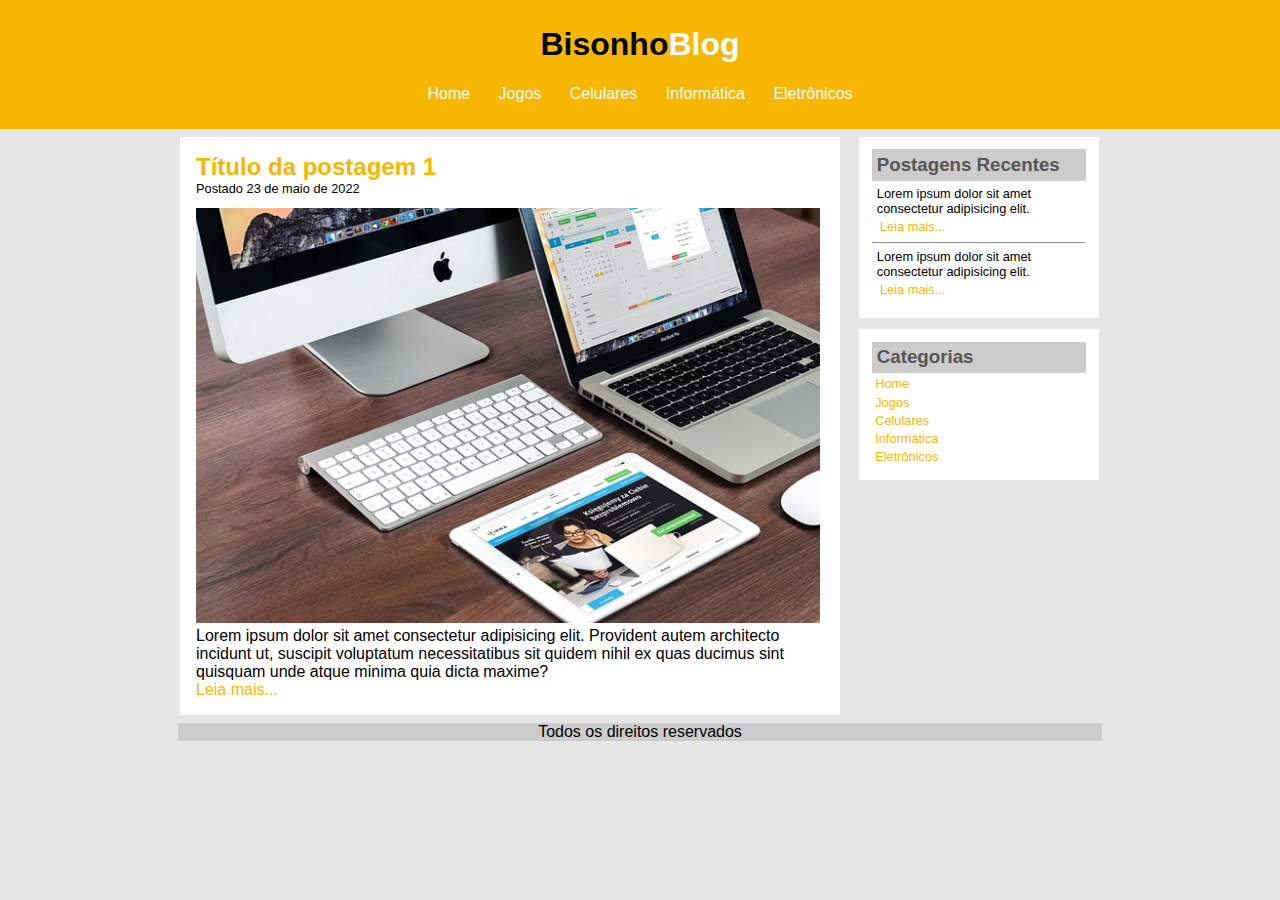
<file: index.html>
<!DOCTYPE html>
<html lang="pt-br">
<head>
    <meta charset="UTF-8">
    <meta http-equiv="X-UA-Compatible" content="IE=edge">
    <meta name="viewport" content="width=device-width, initial-scale=1.0">
    <title>BisonhoBlog</title>
    <link rel="stylesheet" href="./CSS/style.css">
</head>
<body>
    <!-- CABEÇALHO DO SITE -->
    <header id="area-cabecalho">
        <div id="area-logo">
            <h1 class="logo">Bisonho<span class="logo-branco">Blog<span>
            </h1>
        </div>
    
    <!-- NAVEGAÇÃO DO CABEÇALHO -->
   <nav id="area-menu">
       <a href="#">Home</a>
       <a href="#">Jogos</a>
       <a href="#">Celulares</a>
       <a href="#">Informática</a>
       <a href="#">Eletrônicos</a>
   </nav> 
</header>
<!-- CAIXA DO MENU PRINCIPAL -->
<main id="area-principal">
    <section id="area-postagens">
        <article class="postagem">
            <h2 class="postagem-titulo">Título da postagem 1</h2>
            <span class="postagem-data">Postado 23 de maio de 2022</span>
            <img src="./img/imagem2.jpg" alt="" class="postagem-imagem">
            <p>Lorem ipsum dolor sit amet consectetur adipisicing elit. Provident autem architecto incidunt ut, suscipit voluptatum necessitatibus sit quidem nihil ex quas ducimus sint quisquam unde atque minima quia dicta maxime?
         </p>
     <a href="#">Leia mais...</a>
 </article>
    </section>
    <!-- ASIDE - Parte Lateral -->
    <aside id="area-lateral">
        <!-- INÍCIO DO 1° ARTICLE -->
        <article class="conteudo-lateral">
            <!-- SUBTITULO CAIXA LATERAL -->
            <h3 class="conteudo-lateral-titulo">Postagens Recentes</h3>
            <!-- PRIMEIRA CAIXA DO CONTEÚDO LATERAL -->
            <div class="texto-postagem-lateral">
                <P>Lorem ipsum dolor sit amet consectetur adipisicing elit. </P>
                <a href="#">Leia mais...</a>
            </div>
            <!-- LINHA HORIZONTAL -->
            <hr>
            <!-- SEGUNDA CAIXA DO CONTEÚDO LATERAL -->
            <div class="texto-postagem-lateral">
                <P>Lorem ipsum dolor sit amet consectetur adipisicing elit. </P>
                <a href="#">Leia mais...</a>
            </div>
        </article>
        <!-- FIM DO 1° ARTICLE -->
        <!-- INICIO DO 2° ARTICLE -->
        <Article class="conteudo-lateral">
            <h3 class="conteudo-lateral-titulo">Categorias</h3>
            <nav class="navegacao-lateral">
                <a href="index.html">Home</a>
                <a href="Jogos.html">Jogos</a>
                <a href="Celulares.html">Celulares</a>
                <a href="informatica.html">Informática</a>
                <a href="eletronicos.html">Eletrônicos</a>
            </nav>
        </Article>
        <!-- FIM DO 2° ARTICLE -->
    </aside>
    <!-- FIM DO ISIDE - PARTE LATERAL -->
</main>
    <!-- FIM DO MAIN -->
    <!-- INÍCIO DO FOOTER -->
    <Footer>
       <p>Todos os direitos reservados</p>
    </Footer>
     <!-- FIM DO FOOTER -->
</body>
</html>
</file>
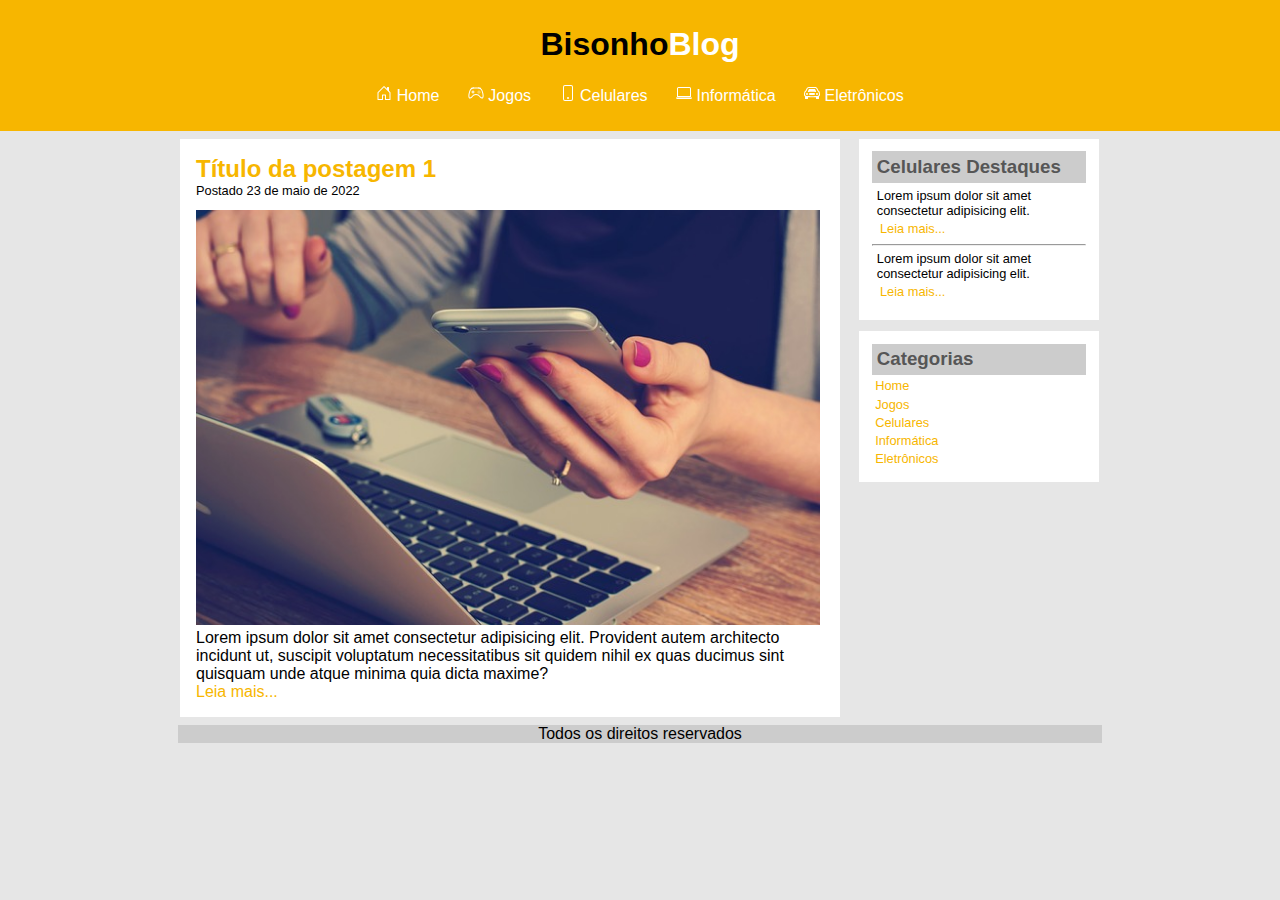
<file: pages/Celulares.html>
<!DOCTYPE html>
<html lang="pt-br">
<head>
    <meta charset="UTF-8">
    <meta http-equiv="X-UA-Compatible" content="IE=edge">
    <meta name="viewport" content="width=device-width, initial-scale=1.0">
    <title>BisonhoBlog</title>
    <link rel="stylesheet" href="../CSS/style.css">
</head>
<body>
    <!-- CABEÇALHO DO SITE -->
    <header id="area-cabecalho">
        <div id="area-logo">
            <h1 class="logo">Bisonho<span class="logo-branco">Blog<span>
            </h1>
        </div>
    
    <!-- NAVEGAÇÃO DO CABEÇALHO -->
   <nav id="area-menu">
       <a href="../index.html">
        <svg xmlns="http://www.w3.org/2000/svg" width="16" height="16" fill="currentColor" class="bi bi-house-door" viewBox="0 0 16 16">
            <path d="M8.354 1.146a.5.5 0 0 0-.708 0l-6 6A.5.5 0 0 0 1.5 7.5v7a.5.5 0 0 0 .5.5h4.5a.5.5 0 0 0 .5-.5v-4h2v4a.5.5 0 0 0 .5.5H14a.5.5 0 0 0 .5-.5v-7a.5.5 0 0 0-.146-.354L13 5.793V2.5a.5.5 0 0 0-.5-.5h-1a.5.5 0 0 0-.5.5v1.293L8.354 1.146ZM2.5 14V7.707l5.5-5.5 5.5 5.5V14H10v-4a.5.5 0 0 0-.5-.5h-3a.5.5 0 0 0-.5.5v4H2.5Z"/>
          </svg>
        Home</a>
       <a href="./Jogos.html">
        <svg xmlns="http://www.w3.org/2000/svg" width="16" height="16" fill="currentColor" class="bi bi-controller" viewBox="0 0 16 16">
            <path d="M11.5 6.027a.5.5 0 1 1-1 0 .5.5 0 0 1 1 0zm-1.5 1.5a.5.5 0 1 0 0-1 .5.5 0 0 0 0 1zm2.5-.5a.5.5 0 1 1-1 0 .5.5 0 0 1 1 0zm-1.5 1.5a.5.5 0 1 0 0-1 .5.5 0 0 0 0 1zm-6.5-3h1v1h1v1h-1v1h-1v-1h-1v-1h1v-1z"/>
            <path d="M3.051 3.26a.5.5 0 0 1 .354-.613l1.932-.518a.5.5 0 0 1 .62.39c.655-.079 1.35-.117 2.043-.117.72 0 1.443.041 2.12.126a.5.5 0 0 1 .622-.399l1.932.518a.5.5 0 0 1 .306.729c.14.09.266.19.373.297.408.408.78 1.05 1.095 1.772.32.733.599 1.591.805 2.466.206.875.34 1.78.364 2.606.024.816-.059 1.602-.328 2.21a1.42 1.42 0 0 1-1.445.83c-.636-.067-1.115-.394-1.513-.773-.245-.232-.496-.526-.739-.808-.126-.148-.25-.292-.368-.423-.728-.804-1.597-1.527-3.224-1.527-1.627 0-2.496.723-3.224 1.527-.119.131-.242.275-.368.423-.243.282-.494.575-.739.808-.398.38-.877.706-1.513.773a1.42 1.42 0 0 1-1.445-.83c-.27-.608-.352-1.395-.329-2.21.024-.826.16-1.73.365-2.606.206-.875.486-1.733.805-2.466.315-.722.687-1.364 1.094-1.772a2.34 2.34 0 0 1 .433-.335.504.504 0 0 1-.028-.079zm2.036.412c-.877.185-1.469.443-1.733.708-.276.276-.587.783-.885 1.465a13.748 13.748 0 0 0-.748 2.295 12.351 12.351 0 0 0-.339 2.406c-.022.755.062 1.368.243 1.776a.42.42 0 0 0 .426.24c.327-.034.61-.199.929-.502.212-.202.4-.423.615-.674.133-.156.276-.323.44-.504C4.861 9.969 5.978 9.027 8 9.027s3.139.942 3.965 1.855c.164.181.307.348.44.504.214.251.403.472.615.674.318.303.601.468.929.503a.42.42 0 0 0 .426-.241c.18-.408.265-1.02.243-1.776a12.354 12.354 0 0 0-.339-2.406 13.753 13.753 0 0 0-.748-2.295c-.298-.682-.61-1.19-.885-1.465-.264-.265-.856-.523-1.733-.708-.85-.179-1.877-.27-2.913-.27-1.036 0-2.063.091-2.913.27z"/>
          </svg>
        Jogos</a>
       <a href="./Celulares.html">
        <svg xmlns="http://www.w3.org/2000/svg" width="16" height="16" fill="currentColor" class="bi bi-phone" viewBox="0 0 16 16">
            <path d="M11 1a1 1 0 0 1 1 1v12a1 1 0 0 1-1 1H5a1 1 0 0 1-1-1V2a1 1 0 0 1 1-1h6zM5 0a2 2 0 0 0-2 2v12a2 2 0 0 0 2 2h6a2 2 0 0 0 2-2V2a2 2 0 0 0-2-2H5z"/>
            <path d="M8 14a1 1 0 1 0 0-2 1 1 0 0 0 0 2z"/>
          </svg>
        Celulares</a>
       <a href="./Informatica.html">
        <svg xmlns="http://www.w3.org/2000/svg" width="16" height="16" fill="currentColor" class="bi bi-laptop" viewBox="0 0 16 16">
            <path d="M13.5 3a.5.5 0 0 1 .5.5V11H2V3.5a.5.5 0 0 1 .5-.5h11zm-11-1A1.5 1.5 0 0 0 1 3.5V12h14V3.5A1.5 1.5 0 0 0 13.5 2h-11zM0 12.5h16a1.5 1.5 0 0 1-1.5 1.5h-13A1.5 1.5 0 0 1 0 12.5z"/>
          </svg>
        Informática</a>
       <a href="./Eletronicos.html">
        <svg xmlns="http://www.w3.org/2000/svg" width="16" height="16" fill="currentColor" class="bi bi-car-front" viewBox="0 0 16 16">
            <path d="M4 9a1 1 0 1 1-2 0 1 1 0 0 1 2 0Zm10 0a1 1 0 1 1-2 0 1 1 0 0 1 2 0ZM6 8a1 1 0 0 0 0 2h4a1 1 0 1 0 0-2H6ZM4.862 4.276 3.906 6.19a.51.51 0 0 0 .497.731c.91-.073 2.35-.17 3.597-.17 1.247 0 2.688.097 3.597.17a.51.51 0 0 0 .497-.731l-.956-1.913A.5.5 0 0 0 10.691 4H5.309a.5.5 0 0 0-.447.276Z"/>
            <path d="M2.52 3.515A2.5 2.5 0 0 1 4.82 2h6.362c1 0 1.904.596 2.298 1.515l.792 1.848c.075.175.21.319.38.404.5.25.855.715.965 1.262l.335 1.679c.033.161.049.325.049.49v.413c0 .814-.39 1.543-1 1.997V13.5a.5.5 0 0 1-.5.5h-2a.5.5 0 0 1-.5-.5v-1.338c-1.292.048-2.745.088-4 .088s-2.708-.04-4-.088V13.5a.5.5 0 0 1-.5.5h-2a.5.5 0 0 1-.5-.5v-1.892c-.61-.454-1-1.183-1-1.997v-.413a2.5 2.5 0 0 1 .049-.49l.335-1.68c.11-.546.465-1.012.964-1.261a.807.807 0 0 0 .381-.404l.792-1.848ZM4.82 3a1.5 1.5 0 0 0-1.379.91l-.792 1.847a1.8 1.8 0 0 1-.853.904.807.807 0 0 0-.43.564L1.03 8.904a1.5 1.5 0 0 0-.03.294v.413c0 .796.62 1.448 1.408 1.484 1.555.07 3.786.155 5.592.155 1.806 0 4.037-.084 5.592-.155A1.479 1.479 0 0 0 15 9.611v-.413c0-.099-.01-.197-.03-.294l-.335-1.68a.807.807 0 0 0-.43-.563 1.807 1.807 0 0 1-.853-.904l-.792-1.848A1.5 1.5 0 0 0 11.18 3H4.82Z"/>
          </svg>
        Eletrônicos</a>
   </nav> 
</header>
<!-- CAIXA DO MENU PRINCIPAL -->
<main id="area-principal">
    <section id="area-postagens">
        <article class="postagem">
            <h2 class="postagem-titulo">Título da postagem 1</h2>
            <span class="postagem-data">Postado 23 de maio de 2022</span>
            <img src="../img/imagem4.jpg" alt="" class="postagem-imagem">
            <p>Lorem ipsum dolor sit amet consectetur adipisicing elit. Provident autem architecto incidunt ut, suscipit voluptatum necessitatibus sit quidem nihil ex quas ducimus sint quisquam unde atque minima quia dicta maxime?
         </p>
     <a href="#">Leia mais...</a>
 </article>
    </section>
    <!-- ASIDE - Parte Lateral -->
    <aside id="area-lateral">
        <!-- INÍCIO DO 1° ARTICLE -->
        <article class="conteudo-lateral">
            <!-- SUBTITULO CAIXA LATERAL -->
            <h3 class="conteudo-lateral-titulo">Celulares Destaques</h3>
            <!-- PRIMEIRA CAIXA DO CONTEÚDO LATERAL -->
            <div class="texto-postagem-lateral">
                <P>Lorem ipsum dolor sit amet consectetur adipisicing elit. </P>
                <a href="#">Leia mais...</a>
            </div>
            <!-- LINHA HORIZONTAL -->
            <hr>
            <!-- SEGUNDA CAIXA DO CONTEÚDO LATERAL -->
            <div class="texto-postagem-lateral">
                <P>Lorem ipsum dolor sit amet consectetur adipisicing elit. </P>
                <a href="#">Leia mais...</a>
            </div>
        </article>
        <!-- FIM DO 1° ARTICLE -->
        <!-- INICIO DO 2° ARTICLE -->
        <Article class="conteudo-lateral">
            <h3 class="conteudo-lateral-titulo">Categorias</h3>
            <nav class="navegacao-lateral">
                <a href="../index.html">Home</a>
                <a href="Jogos.html">Jogos</a>
                <a href="Celulares.html">Celulares</a>
                <a href="Informatica.html">Informática</a>
                <a href="Eletronicos.html">Eletrônicos</a>
            </nav>
        </Article>
        <!-- FIM DO 2° ARTICLE -->
    </aside>
    <!-- FIM DO ISIDE - PARTE LATERAL -->
</main>
    <!-- FIM DO MAIN -->
    <!-- INÍCIO DO FOOTER -->
    <Footer>
       <p>Todos os direitos reservados</p>
    </Footer>
     <!-- FIM DO FOOTER -->
</body>
</html>
</file>
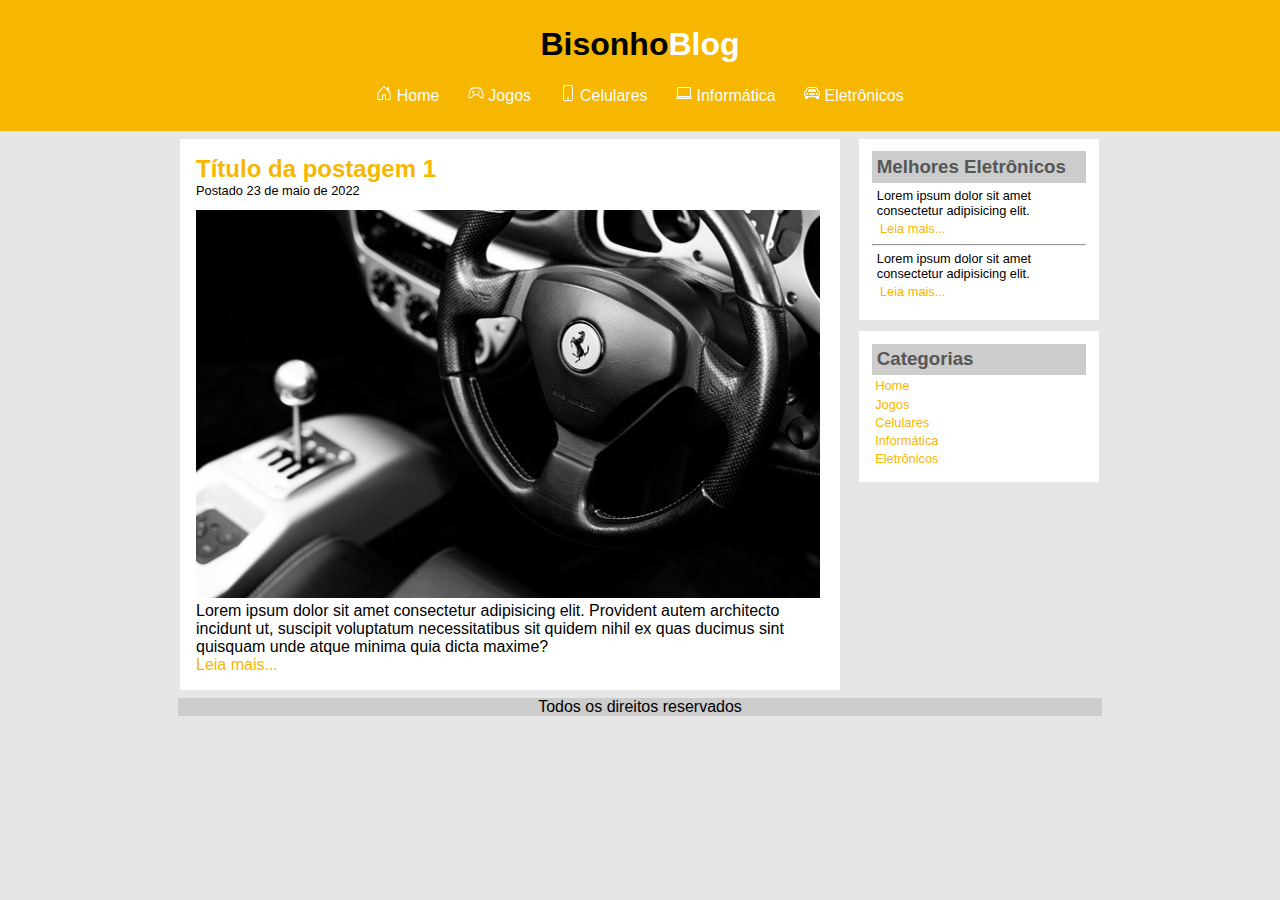
<file: pages/Eletronicos.html>
<!DOCTYPE html>
<html lang="pt-br">
<head>
    <meta charset="UTF-8">
    <meta http-equiv="X-UA-Compatible" content="IE=edge">
    <meta name="viewport" content="width=device-width, initial-scale=1.0">
    <title>BisonhoBlog</title>
    <link rel="stylesheet" href="../CSS/style.css">
</head>
<body>
    <!-- CABEÇALHO DO SITE -->
    <header id="area-cabecalho">
        <div id="area-logo">
            <h1 class="logo">Bisonho<span class="logo-branco">Blog<span>
            </h1>
        </div>
    
    <!-- NAVEGAÇÃO DO CABEÇALHO -->
   <nav id="area-menu">
       <a href="../index.html">
        <svg xmlns="http://www.w3.org/2000/svg" width="16" height="16" fill="currentColor" class="bi bi-house-door" viewBox="0 0 16 16">
            <path d="M8.354 1.146a.5.5 0 0 0-.708 0l-6 6A.5.5 0 0 0 1.5 7.5v7a.5.5 0 0 0 .5.5h4.5a.5.5 0 0 0 .5-.5v-4h2v4a.5.5 0 0 0 .5.5H14a.5.5 0 0 0 .5-.5v-7a.5.5 0 0 0-.146-.354L13 5.793V2.5a.5.5 0 0 0-.5-.5h-1a.5.5 0 0 0-.5.5v1.293L8.354 1.146ZM2.5 14V7.707l5.5-5.5 5.5 5.5V14H10v-4a.5.5 0 0 0-.5-.5h-3a.5.5 0 0 0-.5.5v4H2.5Z"/>
          </svg>
        Home</a>
       <a href="./Jogos.html">
        <svg xmlns="http://www.w3.org/2000/svg" width="16" height="16" fill="currentColor" class="bi bi-controller" viewBox="0 0 16 16">
            <path d="M11.5 6.027a.5.5 0 1 1-1 0 .5.5 0 0 1 1 0zm-1.5 1.5a.5.5 0 1 0 0-1 .5.5 0 0 0 0 1zm2.5-.5a.5.5 0 1 1-1 0 .5.5 0 0 1 1 0zm-1.5 1.5a.5.5 0 1 0 0-1 .5.5 0 0 0 0 1zm-6.5-3h1v1h1v1h-1v1h-1v-1h-1v-1h1v-1z"/>
            <path d="M3.051 3.26a.5.5 0 0 1 .354-.613l1.932-.518a.5.5 0 0 1 .62.39c.655-.079 1.35-.117 2.043-.117.72 0 1.443.041 2.12.126a.5.5 0 0 1 .622-.399l1.932.518a.5.5 0 0 1 .306.729c.14.09.266.19.373.297.408.408.78 1.05 1.095 1.772.32.733.599 1.591.805 2.466.206.875.34 1.78.364 2.606.024.816-.059 1.602-.328 2.21a1.42 1.42 0 0 1-1.445.83c-.636-.067-1.115-.394-1.513-.773-.245-.232-.496-.526-.739-.808-.126-.148-.25-.292-.368-.423-.728-.804-1.597-1.527-3.224-1.527-1.627 0-2.496.723-3.224 1.527-.119.131-.242.275-.368.423-.243.282-.494.575-.739.808-.398.38-.877.706-1.513.773a1.42 1.42 0 0 1-1.445-.83c-.27-.608-.352-1.395-.329-2.21.024-.826.16-1.73.365-2.606.206-.875.486-1.733.805-2.466.315-.722.687-1.364 1.094-1.772a2.34 2.34 0 0 1 .433-.335.504.504 0 0 1-.028-.079zm2.036.412c-.877.185-1.469.443-1.733.708-.276.276-.587.783-.885 1.465a13.748 13.748 0 0 0-.748 2.295 12.351 12.351 0 0 0-.339 2.406c-.022.755.062 1.368.243 1.776a.42.42 0 0 0 .426.24c.327-.034.61-.199.929-.502.212-.202.4-.423.615-.674.133-.156.276-.323.44-.504C4.861 9.969 5.978 9.027 8 9.027s3.139.942 3.965 1.855c.164.181.307.348.44.504.214.251.403.472.615.674.318.303.601.468.929.503a.42.42 0 0 0 .426-.241c.18-.408.265-1.02.243-1.776a12.354 12.354 0 0 0-.339-2.406 13.753 13.753 0 0 0-.748-2.295c-.298-.682-.61-1.19-.885-1.465-.264-.265-.856-.523-1.733-.708-.85-.179-1.877-.27-2.913-.27-1.036 0-2.063.091-2.913.27z"/>
          </svg>
        Jogos</a>
       <a href="./Celulares.html">
        <svg xmlns="http://www.w3.org/2000/svg" width="16" height="16" fill="currentColor" class="bi bi-phone" viewBox="0 0 16 16">
            <path d="M11 1a1 1 0 0 1 1 1v12a1 1 0 0 1-1 1H5a1 1 0 0 1-1-1V2a1 1 0 0 1 1-1h6zM5 0a2 2 0 0 0-2 2v12a2 2 0 0 0 2 2h6a2 2 0 0 0 2-2V2a2 2 0 0 0-2-2H5z"/>
            <path d="M8 14a1 1 0 1 0 0-2 1 1 0 0 0 0 2z"/>
          </svg>
        Celulares</a>
       <a href="./Informatica.html">
        <svg xmlns="http://www.w3.org/2000/svg" width="16" height="16" fill="currentColor" class="bi bi-laptop" viewBox="0 0 16 16">
            <path d="M13.5 3a.5.5 0 0 1 .5.5V11H2V3.5a.5.5 0 0 1 .5-.5h11zm-11-1A1.5 1.5 0 0 0 1 3.5V12h14V3.5A1.5 1.5 0 0 0 13.5 2h-11zM0 12.5h16a1.5 1.5 0 0 1-1.5 1.5h-13A1.5 1.5 0 0 1 0 12.5z"/>
          </svg>
        Informática</a>
       <a href="./Eletronicos.html">
        <svg xmlns="http://www.w3.org/2000/svg" width="16" height="16" fill="currentColor" class="bi bi-car-front" viewBox="0 0 16 16">
            <path d="M4 9a1 1 0 1 1-2 0 1 1 0 0 1 2 0Zm10 0a1 1 0 1 1-2 0 1 1 0 0 1 2 0ZM6 8a1 1 0 0 0 0 2h4a1 1 0 1 0 0-2H6ZM4.862 4.276 3.906 6.19a.51.51 0 0 0 .497.731c.91-.073 2.35-.17 3.597-.17 1.247 0 2.688.097 3.597.17a.51.51 0 0 0 .497-.731l-.956-1.913A.5.5 0 0 0 10.691 4H5.309a.5.5 0 0 0-.447.276Z"/>
            <path d="M2.52 3.515A2.5 2.5 0 0 1 4.82 2h6.362c1 0 1.904.596 2.298 1.515l.792 1.848c.075.175.21.319.38.404.5.25.855.715.965 1.262l.335 1.679c.033.161.049.325.049.49v.413c0 .814-.39 1.543-1 1.997V13.5a.5.5 0 0 1-.5.5h-2a.5.5 0 0 1-.5-.5v-1.338c-1.292.048-2.745.088-4 .088s-2.708-.04-4-.088V13.5a.5.5 0 0 1-.5.5h-2a.5.5 0 0 1-.5-.5v-1.892c-.61-.454-1-1.183-1-1.997v-.413a2.5 2.5 0 0 1 .049-.49l.335-1.68c.11-.546.465-1.012.964-1.261a.807.807 0 0 0 .381-.404l.792-1.848ZM4.82 3a1.5 1.5 0 0 0-1.379.91l-.792 1.847a1.8 1.8 0 0 1-.853.904.807.807 0 0 0-.43.564L1.03 8.904a1.5 1.5 0 0 0-.03.294v.413c0 .796.62 1.448 1.408 1.484 1.555.07 3.786.155 5.592.155 1.806 0 4.037-.084 5.592-.155A1.479 1.479 0 0 0 15 9.611v-.413c0-.099-.01-.197-.03-.294l-.335-1.68a.807.807 0 0 0-.43-.563 1.807 1.807 0 0 1-.853-.904l-.792-1.848A1.5 1.5 0 0 0 11.18 3H4.82Z"/>
          </svg>
        Eletrônicos</a>
   </nav> 
</header>
<!-- CAIXA DO MENU PRINCIPAL -->
<main id="area-principal">
    <section id="area-postagens">
        <article class="postagem">
            <h2 class="postagem-titulo">Título da postagem 1</h2>
            <span class="postagem-data">Postado 23 de maio de 2022</span>
            <img src="../img/imagem5.jpg" alt="" class="postagem-imagem">
            <p>Lorem ipsum dolor sit amet consectetur adipisicing elit. Provident autem architecto incidunt ut, suscipit voluptatum necessitatibus sit quidem nihil ex quas ducimus sint quisquam unde atque minima quia dicta maxime?
         </p>
     <a href="#">Leia mais...</a>
 </article>
    </section>
    <!-- ASIDE - Parte Lateral -->
    <aside id="area-lateral">
        <!-- INÍCIO DO 1° ARTICLE -->
        <article class="conteudo-lateral">
            <!-- SUBTITULO CAIXA LATERAL -->
            <h3 class="conteudo-lateral-titulo">Melhores Eletrônicos</h3>
            <!-- PRIMEIRA CAIXA DO CONTEÚDO LATERAL -->
            <div class="texto-postagem-lateral">
                <P>Lorem ipsum dolor sit amet consectetur adipisicing elit. </P>
                <a href="#">Leia mais...</a>
            </div>
            <!-- LINHA HORIZONTAL -->
            <hr>
            <!-- SEGUNDA CAIXA DO CONTEÚDO LATERAL -->
            <div class="texto-postagem-lateral">
                <P>Lorem ipsum dolor sit amet consectetur adipisicing elit. </P>
                <a href="#">Leia mais...</a>
            </div>
        </article>
        <!-- FIM DO 1° ARTICLE -->
        <!-- INICIO DO 2° ARTICLE -->
        <Article class="conteudo-lateral">
            <h3 class="conteudo-lateral-titulo">Categorias</h3>
            <nav class="navegacao-lateral">
                <a href="../index.html">Home</a>
                <a href="./Jogos.html">Jogos</a>
                <a href="./Celulares.html">Celulares</a>
                <a href="./Informatica.html">Informática</a>
                <a href="./Eletronicos.html">Eletrônicos</a>
            </nav>
        </Article>
        <!-- FIM DO 2° ARTICLE -->
    </aside>
    <!-- FIM DO ISIDE - PARTE LATERAL -->
</main>
    <!-- FIM DO MAIN -->
    <!-- INÍCIO DO FOOTER -->
    <Footer>
       <p>Todos os direitos reservados</p>
    </Footer>
     <!-- FIM DO FOOTER -->
</body>
</html>
</file>
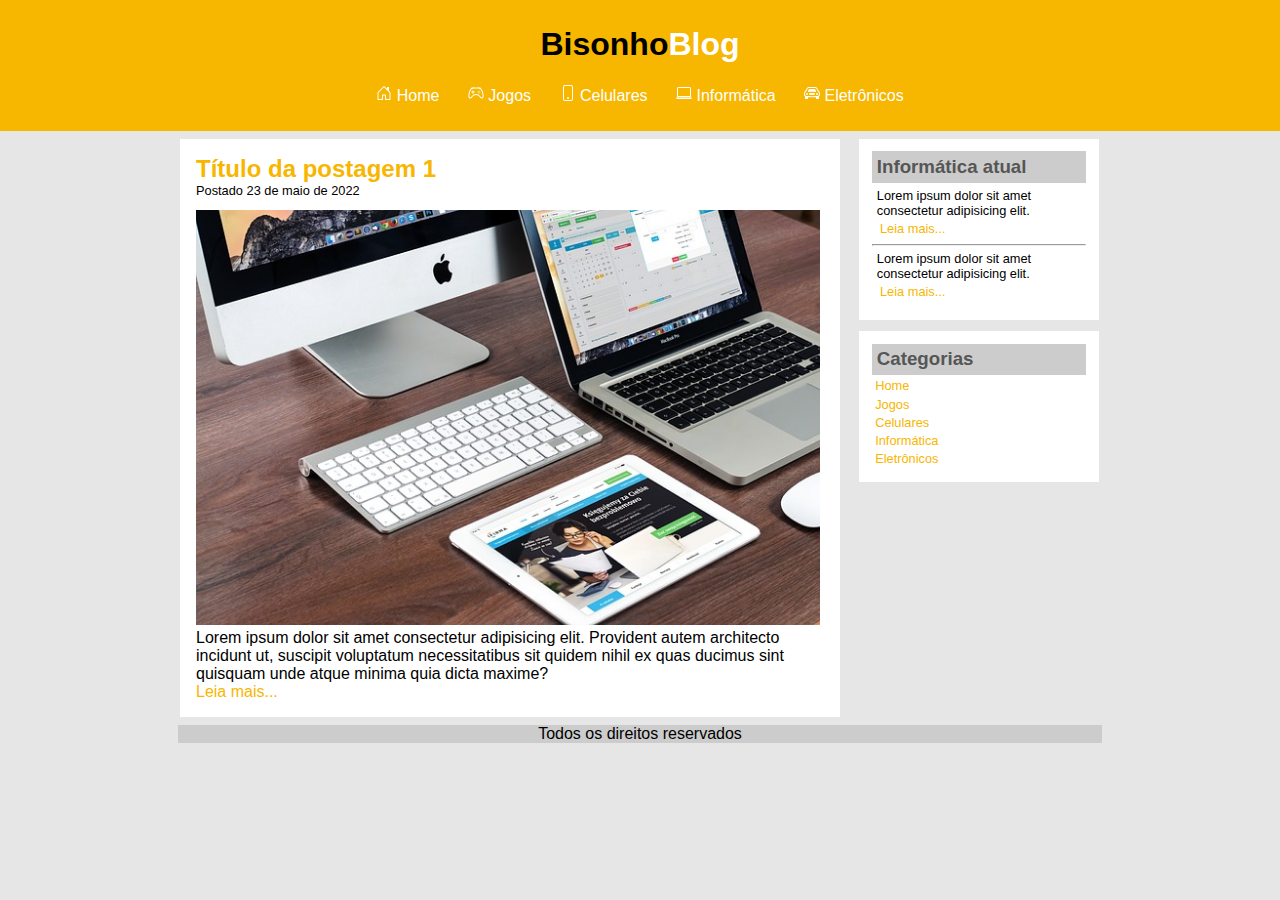
<file: pages/Informatica.html>
<!DOCTYPE html>
<html lang="pt-br">
<head>
    <meta charset="UTF-8">
    <meta http-equiv="X-UA-Compatible" content="IE=edge">
    <meta name="viewport" content="width=device-width, initial-scale=1.0">
    <title>BisonhoBlog</title>
    <link rel="stylesheet" href="../CSS/style.css">
</head>
<body>
    <!-- CABEÇALHO DO SITE -->
    <header id="area-cabecalho">
        <div id="area-logo">
            <h1 class="logo">Bisonho<span class="logo-branco">Blog<span>
            </h1>
        </div>
    
    <!-- NAVEGAÇÃO DO CABEÇALHO -->
   <nav id="area-menu">
       <a href="../index.html">
        <svg xmlns="http://www.w3.org/2000/svg" width="16" height="16" fill="currentColor" class="bi bi-house-door" viewBox="0 0 16 16">
            <path d="M8.354 1.146a.5.5 0 0 0-.708 0l-6 6A.5.5 0 0 0 1.5 7.5v7a.5.5 0 0 0 .5.5h4.5a.5.5 0 0 0 .5-.5v-4h2v4a.5.5 0 0 0 .5.5H14a.5.5 0 0 0 .5-.5v-7a.5.5 0 0 0-.146-.354L13 5.793V2.5a.5.5 0 0 0-.5-.5h-1a.5.5 0 0 0-.5.5v1.293L8.354 1.146ZM2.5 14V7.707l5.5-5.5 5.5 5.5V14H10v-4a.5.5 0 0 0-.5-.5h-3a.5.5 0 0 0-.5.5v4H2.5Z"/>
          </svg>
        Home</a>
       <a href="./Jogos.html">
        <svg xmlns="http://www.w3.org/2000/svg" width="16" height="16" fill="currentColor" class="bi bi-controller" viewBox="0 0 16 16">
            <path d="M11.5 6.027a.5.5 0 1 1-1 0 .5.5 0 0 1 1 0zm-1.5 1.5a.5.5 0 1 0 0-1 .5.5 0 0 0 0 1zm2.5-.5a.5.5 0 1 1-1 0 .5.5 0 0 1 1 0zm-1.5 1.5a.5.5 0 1 0 0-1 .5.5 0 0 0 0 1zm-6.5-3h1v1h1v1h-1v1h-1v-1h-1v-1h1v-1z"/>
            <path d="M3.051 3.26a.5.5 0 0 1 .354-.613l1.932-.518a.5.5 0 0 1 .62.39c.655-.079 1.35-.117 2.043-.117.72 0 1.443.041 2.12.126a.5.5 0 0 1 .622-.399l1.932.518a.5.5 0 0 1 .306.729c.14.09.266.19.373.297.408.408.78 1.05 1.095 1.772.32.733.599 1.591.805 2.466.206.875.34 1.78.364 2.606.024.816-.059 1.602-.328 2.21a1.42 1.42 0 0 1-1.445.83c-.636-.067-1.115-.394-1.513-.773-.245-.232-.496-.526-.739-.808-.126-.148-.25-.292-.368-.423-.728-.804-1.597-1.527-3.224-1.527-1.627 0-2.496.723-3.224 1.527-.119.131-.242.275-.368.423-.243.282-.494.575-.739.808-.398.38-.877.706-1.513.773a1.42 1.42 0 0 1-1.445-.83c-.27-.608-.352-1.395-.329-2.21.024-.826.16-1.73.365-2.606.206-.875.486-1.733.805-2.466.315-.722.687-1.364 1.094-1.772a2.34 2.34 0 0 1 .433-.335.504.504 0 0 1-.028-.079zm2.036.412c-.877.185-1.469.443-1.733.708-.276.276-.587.783-.885 1.465a13.748 13.748 0 0 0-.748 2.295 12.351 12.351 0 0 0-.339 2.406c-.022.755.062 1.368.243 1.776a.42.42 0 0 0 .426.24c.327-.034.61-.199.929-.502.212-.202.4-.423.615-.674.133-.156.276-.323.44-.504C4.861 9.969 5.978 9.027 8 9.027s3.139.942 3.965 1.855c.164.181.307.348.44.504.214.251.403.472.615.674.318.303.601.468.929.503a.42.42 0 0 0 .426-.241c.18-.408.265-1.02.243-1.776a12.354 12.354 0 0 0-.339-2.406 13.753 13.753 0 0 0-.748-2.295c-.298-.682-.61-1.19-.885-1.465-.264-.265-.856-.523-1.733-.708-.85-.179-1.877-.27-2.913-.27-1.036 0-2.063.091-2.913.27z"/>
          </svg>
        Jogos</a>
       <a href="./Celulares.html">
        <svg xmlns="http://www.w3.org/2000/svg" width="16" height="16" fill="currentColor" class="bi bi-phone" viewBox="0 0 16 16">
            <path d="M11 1a1 1 0 0 1 1 1v12a1 1 0 0 1-1 1H5a1 1 0 0 1-1-1V2a1 1 0 0 1 1-1h6zM5 0a2 2 0 0 0-2 2v12a2 2 0 0 0 2 2h6a2 2 0 0 0 2-2V2a2 2 0 0 0-2-2H5z"/>
            <path d="M8 14a1 1 0 1 0 0-2 1 1 0 0 0 0 2z"/>
          </svg>
        Celulares</a>
       <a href="./Informatica.html">
        <svg xmlns="http://www.w3.org/2000/svg" width="16" height="16" fill="currentColor" class="bi bi-laptop" viewBox="0 0 16 16">
            <path d="M13.5 3a.5.5 0 0 1 .5.5V11H2V3.5a.5.5 0 0 1 .5-.5h11zm-11-1A1.5 1.5 0 0 0 1 3.5V12h14V3.5A1.5 1.5 0 0 0 13.5 2h-11zM0 12.5h16a1.5 1.5 0 0 1-1.5 1.5h-13A1.5 1.5 0 0 1 0 12.5z"/>
          </svg>
        Informática</a>
       <a href="./Eletronicos.html">
        <svg xmlns="http://www.w3.org/2000/svg" width="16" height="16" fill="currentColor" class="bi bi-car-front" viewBox="0 0 16 16">
            <path d="M4 9a1 1 0 1 1-2 0 1 1 0 0 1 2 0Zm10 0a1 1 0 1 1-2 0 1 1 0 0 1 2 0ZM6 8a1 1 0 0 0 0 2h4a1 1 0 1 0 0-2H6ZM4.862 4.276 3.906 6.19a.51.51 0 0 0 .497.731c.91-.073 2.35-.17 3.597-.17 1.247 0 2.688.097 3.597.17a.51.51 0 0 0 .497-.731l-.956-1.913A.5.5 0 0 0 10.691 4H5.309a.5.5 0 0 0-.447.276Z"/>
            <path d="M2.52 3.515A2.5 2.5 0 0 1 4.82 2h6.362c1 0 1.904.596 2.298 1.515l.792 1.848c.075.175.21.319.38.404.5.25.855.715.965 1.262l.335 1.679c.033.161.049.325.049.49v.413c0 .814-.39 1.543-1 1.997V13.5a.5.5 0 0 1-.5.5h-2a.5.5 0 0 1-.5-.5v-1.338c-1.292.048-2.745.088-4 .088s-2.708-.04-4-.088V13.5a.5.5 0 0 1-.5.5h-2a.5.5 0 0 1-.5-.5v-1.892c-.61-.454-1-1.183-1-1.997v-.413a2.5 2.5 0 0 1 .049-.49l.335-1.68c.11-.546.465-1.012.964-1.261a.807.807 0 0 0 .381-.404l.792-1.848ZM4.82 3a1.5 1.5 0 0 0-1.379.91l-.792 1.847a1.8 1.8 0 0 1-.853.904.807.807 0 0 0-.43.564L1.03 8.904a1.5 1.5 0 0 0-.03.294v.413c0 .796.62 1.448 1.408 1.484 1.555.07 3.786.155 5.592.155 1.806 0 4.037-.084 5.592-.155A1.479 1.479 0 0 0 15 9.611v-.413c0-.099-.01-.197-.03-.294l-.335-1.68a.807.807 0 0 0-.43-.563 1.807 1.807 0 0 1-.853-.904l-.792-1.848A1.5 1.5 0 0 0 11.18 3H4.82Z"/>
          </svg>
       Eletrônicos</a>
   </nav> 
</header>
<!-- CAIXA DO MENU PRINCIPAL -->
<main id="area-principal">
    <section id="area-postagens">
        <article class="postagem">
            <h2 class="postagem-titulo">Título da postagem 1</h2>
            <span class="postagem-data">Postado 23 de maio de 2022</span>
            <img src="../img/imagem2.jpg" alt="" class="postagem-imagem">
            <p>Lorem ipsum dolor sit amet consectetur adipisicing elit. Provident autem architecto incidunt ut, suscipit voluptatum necessitatibus sit quidem nihil ex quas ducimus sint quisquam unde atque minima quia dicta maxime?
         </p>
     <a href="#">Leia mais...</a>
 </article>
    </section>
    <!-- ASIDE - Parte Lateral -->
    <aside id="area-lateral">
        <!-- INÍCIO DO 1° ARTICLE -->
        <article class="conteudo-lateral">
            <!-- SUBTITULO CAIXA LATERAL -->
            <h3 class="conteudo-lateral-titulo">Informática atual</h3>
            <!-- PRIMEIRA CAIXA DO CONTEÚDO LATERAL -->
            <div class="texto-postagem-lateral">
                <P>Lorem ipsum dolor sit amet consectetur adipisicing elit. </P>
                <a href="#">Leia mais...</a>
            </div>
            <!-- LINHA HORIZONTAL -->
            <hr>
            <!-- SEGUNDA CAIXA DO CONTEÚDO LATERAL -->
            <div class="texto-postagem-lateral">
                <P>Lorem ipsum dolor sit amet consectetur adipisicing elit. </P>
                <a href="#">Leia mais...</a>
            </div>
        </article>
        <!-- FIM DO 1° ARTICLE -->
        <!-- INICIO DO 2° ARTICLE -->
        <Article class="conteudo-lateral">
            <h3 class="conteudo-lateral-titulo">Categorias</h3>
            <nav class="navegacao-lateral">
                <a href="../index.html">Home</a>
                <a href="./Jogos.html">Jogos</a>
                <a href="./Celulares.html">Celulares</a>
                <a href="./Informatica.html">Informática</a>
                <a href="./Eletronicos.html">Eletrônicos</a>
            </nav>
        </Article>
        <!-- FIM DO 2° ARTICLE -->
    </aside>
    <!-- FIM DO ISIDE - PARTE LATERAL -->
</main>
    <!-- FIM DO MAIN -->
    <!-- INÍCIO DO FOOTER -->
    <Footer>
       <p>Todos os direitos reservados</p>
    </Footer>
     <!-- FIM DO FOOTER -->
</body>
</html>
</file>
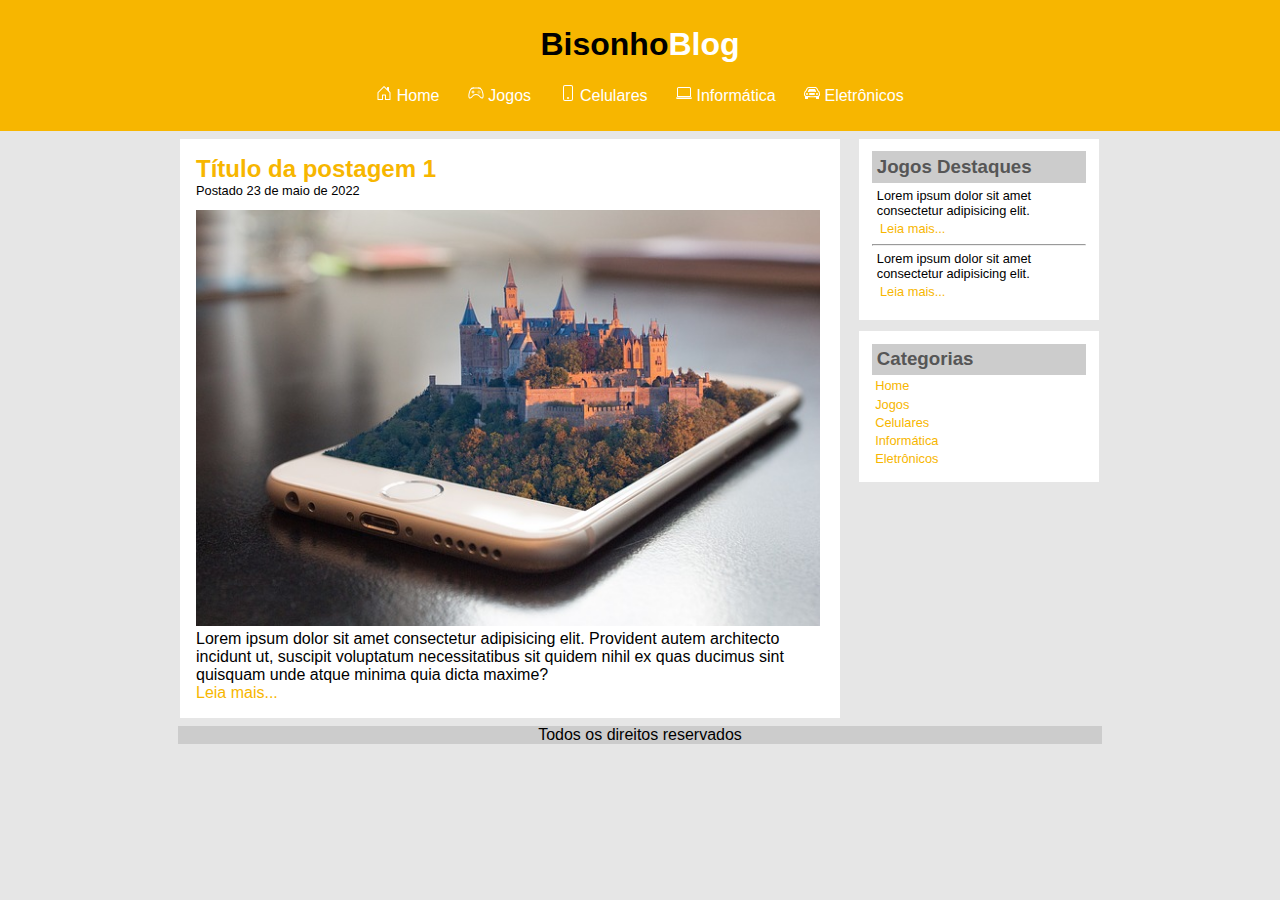
<file: pages/Jogos.html>
<!DOCTYPE html>
<html lang="pt-br">
<head>
    <meta charset="UTF-8">
    <meta http-equiv="X-UA-Compatible" content="IE=edge">
    <meta name="viewport" content="width=device-width, initial-scale=1.0">
    <title>BisonhoBlog</title>
    <link rel="stylesheet" href="../CSS/style.css">
</head>
<body>
    <!-- CABEÇALHO DO SITE -->
    <header id="area-cabecalho">
        <div id="area-logo">
            <h1 class="logo">Bisonho<span class="logo-branco">Blog<span>
            </h1>
        </div>
    
    <!-- NAVEGAÇÃO DO CABEÇALHO -->
   <nav id="area-menu">
       <a href="../index.html">
        <svg xmlns="http://www.w3.org/2000/svg" width="16" height="16" fill="currentColor" class="bi bi-house-door" viewBox="0 0 16 16">
            <path d="M8.354 1.146a.5.5 0 0 0-.708 0l-6 6A.5.5 0 0 0 1.5 7.5v7a.5.5 0 0 0 .5.5h4.5a.5.5 0 0 0 .5-.5v-4h2v4a.5.5 0 0 0 .5.5H14a.5.5 0 0 0 .5-.5v-7a.5.5 0 0 0-.146-.354L13 5.793V2.5a.5.5 0 0 0-.5-.5h-1a.5.5 0 0 0-.5.5v1.293L8.354 1.146ZM2.5 14V7.707l5.5-5.5 5.5 5.5V14H10v-4a.5.5 0 0 0-.5-.5h-3a.5.5 0 0 0-.5.5v4H2.5Z"/>
          </svg>
        Home</a>
       <a href="./Jogos.html">
        <svg xmlns="http://www.w3.org/2000/svg" width="16" height="16" fill="currentColor" class="bi bi-controller" viewBox="0 0 16 16">
            <path d="M11.5 6.027a.5.5 0 1 1-1 0 .5.5 0 0 1 1 0zm-1.5 1.5a.5.5 0 1 0 0-1 .5.5 0 0 0 0 1zm2.5-.5a.5.5 0 1 1-1 0 .5.5 0 0 1 1 0zm-1.5 1.5a.5.5 0 1 0 0-1 .5.5 0 0 0 0 1zm-6.5-3h1v1h1v1h-1v1h-1v-1h-1v-1h1v-1z"/>
            <path d="M3.051 3.26a.5.5 0 0 1 .354-.613l1.932-.518a.5.5 0 0 1 .62.39c.655-.079 1.35-.117 2.043-.117.72 0 1.443.041 2.12.126a.5.5 0 0 1 .622-.399l1.932.518a.5.5 0 0 1 .306.729c.14.09.266.19.373.297.408.408.78 1.05 1.095 1.772.32.733.599 1.591.805 2.466.206.875.34 1.78.364 2.606.024.816-.059 1.602-.328 2.21a1.42 1.42 0 0 1-1.445.83c-.636-.067-1.115-.394-1.513-.773-.245-.232-.496-.526-.739-.808-.126-.148-.25-.292-.368-.423-.728-.804-1.597-1.527-3.224-1.527-1.627 0-2.496.723-3.224 1.527-.119.131-.242.275-.368.423-.243.282-.494.575-.739.808-.398.38-.877.706-1.513.773a1.42 1.42 0 0 1-1.445-.83c-.27-.608-.352-1.395-.329-2.21.024-.826.16-1.73.365-2.606.206-.875.486-1.733.805-2.466.315-.722.687-1.364 1.094-1.772a2.34 2.34 0 0 1 .433-.335.504.504 0 0 1-.028-.079zm2.036.412c-.877.185-1.469.443-1.733.708-.276.276-.587.783-.885 1.465a13.748 13.748 0 0 0-.748 2.295 12.351 12.351 0 0 0-.339 2.406c-.022.755.062 1.368.243 1.776a.42.42 0 0 0 .426.24c.327-.034.61-.199.929-.502.212-.202.4-.423.615-.674.133-.156.276-.323.44-.504C4.861 9.969 5.978 9.027 8 9.027s3.139.942 3.965 1.855c.164.181.307.348.44.504.214.251.403.472.615.674.318.303.601.468.929.503a.42.42 0 0 0 .426-.241c.18-.408.265-1.02.243-1.776a12.354 12.354 0 0 0-.339-2.406 13.753 13.753 0 0 0-.748-2.295c-.298-.682-.61-1.19-.885-1.465-.264-.265-.856-.523-1.733-.708-.85-.179-1.877-.27-2.913-.27-1.036 0-2.063.091-2.913.27z"/>
          </svg>
        Jogos</a>
       <a href="./Celulares.html">
        <svg xmlns="http://www.w3.org/2000/svg" width="16" height="16" fill="currentColor" class="bi bi-phone" viewBox="0 0 16 16">
            <path d="M11 1a1 1 0 0 1 1 1v12a1 1 0 0 1-1 1H5a1 1 0 0 1-1-1V2a1 1 0 0 1 1-1h6zM5 0a2 2 0 0 0-2 2v12a2 2 0 0 0 2 2h6a2 2 0 0 0 2-2V2a2 2 0 0 0-2-2H5z"/>
            <path d="M8 14a1 1 0 1 0 0-2 1 1 0 0 0 0 2z"/>
          </svg>
          Celulares</a>
       <a href="./Informatica.html">
        <svg xmlns="http://www.w3.org/2000/svg" width="16" height="16" fill="currentColor" class="bi bi-laptop" viewBox="0 0 16 16">
            <path d="M13.5 3a.5.5 0 0 1 .5.5V11H2V3.5a.5.5 0 0 1 .5-.5h11zm-11-1A1.5 1.5 0 0 0 1 3.5V12h14V3.5A1.5 1.5 0 0 0 13.5 2h-11zM0 12.5h16a1.5 1.5 0 0 1-1.5 1.5h-13A1.5 1.5 0 0 1 0 12.5z"/>
          </svg>
        Informática</a>
       <a href="./Eletronicos.html">
        <svg xmlns="http://www.w3.org/2000/svg" width="16" height="16" fill="currentColor" class="bi bi-car-front" viewBox="0 0 16 16">
            <path d="M4 9a1 1 0 1 1-2 0 1 1 0 0 1 2 0Zm10 0a1 1 0 1 1-2 0 1 1 0 0 1 2 0ZM6 8a1 1 0 0 0 0 2h4a1 1 0 1 0 0-2H6ZM4.862 4.276 3.906 6.19a.51.51 0 0 0 .497.731c.91-.073 2.35-.17 3.597-.17 1.247 0 2.688.097 3.597.17a.51.51 0 0 0 .497-.731l-.956-1.913A.5.5 0 0 0 10.691 4H5.309a.5.5 0 0 0-.447.276Z"/>
            <path d="M2.52 3.515A2.5 2.5 0 0 1 4.82 2h6.362c1 0 1.904.596 2.298 1.515l.792 1.848c.075.175.21.319.38.404.5.25.855.715.965 1.262l.335 1.679c.033.161.049.325.049.49v.413c0 .814-.39 1.543-1 1.997V13.5a.5.5 0 0 1-.5.5h-2a.5.5 0 0 1-.5-.5v-1.338c-1.292.048-2.745.088-4 .088s-2.708-.04-4-.088V13.5a.5.5 0 0 1-.5.5h-2a.5.5 0 0 1-.5-.5v-1.892c-.61-.454-1-1.183-1-1.997v-.413a2.5 2.5 0 0 1 .049-.49l.335-1.68c.11-.546.465-1.012.964-1.261a.807.807 0 0 0 .381-.404l.792-1.848ZM4.82 3a1.5 1.5 0 0 0-1.379.91l-.792 1.847a1.8 1.8 0 0 1-.853.904.807.807 0 0 0-.43.564L1.03 8.904a1.5 1.5 0 0 0-.03.294v.413c0 .796.62 1.448 1.408 1.484 1.555.07 3.786.155 5.592.155 1.806 0 4.037-.084 5.592-.155A1.479 1.479 0 0 0 15 9.611v-.413c0-.099-.01-.197-.03-.294l-.335-1.68a.807.807 0 0 0-.43-.563 1.807 1.807 0 0 1-.853-.904l-.792-1.848A1.5 1.5 0 0 0 11.18 3H4.82Z"/>
          </svg>
        Eletrônicos</a>
   </nav> 
</header>
<!-- CAIXA DO MENU PRINCIPAL -->
<main id="area-principal">
    <section id="area-postagens">
        <article class="postagem">
            <h2 class="postagem-titulo">Título da postagem 1</h2>
            <span class="postagem-data">Postado 23 de maio de 2022</span>
            <img src="../img/imagem3.jpg" alt="" class="postagem-imagem">
            <p>Lorem ipsum dolor sit amet consectetur adipisicing elit. Provident autem architecto incidunt ut, suscipit voluptatum necessitatibus sit quidem nihil ex quas ducimus sint quisquam unde atque minima quia dicta maxime?
         </p>
     <a href="#">Leia mais...</a>
 </article>
    </section>
    <!-- ASIDE - Parte Lateral -->
    <aside id="area-lateral">
        <!-- INÍCIO DO 1° ARTICLE -->
        <article class="conteudo-lateral">
            <!-- SUBTITULO CAIXA LATERAL -->
            <h3 class="conteudo-lateral-titulo">Jogos Destaques</h3>
            <!-- PRIMEIRA CAIXA DO CONTEÚDO LATERAL -->
            <div class="texto-postagem-lateral">
                <P>Lorem ipsum dolor sit amet consectetur adipisicing elit. </P>
                <a href="#">Leia mais...</a>
            </div>
            <!-- LINHA HORIZONTAL -->
            <hr>
            <!-- SEGUNDA CAIXA DO CONTEÚDO LATERAL -->
            <div class="texto-postagem-lateral">
                <P>Lorem ipsum dolor sit amet consectetur adipisicing elit. </P>
                <a href="#">Leia mais...</a>
            </div>
        </article>
        <!-- FIM DO 1° ARTICLE -->
        <!-- INICIO DO 2° ARTICLE -->
        <Article class="conteudo-lateral">
            <h3 class="conteudo-lateral-titulo">Categorias</h3>
            <nav class="navegacao-lateral">
                <a href="../index.html">Home</a>
                <a href="Jogos.html">Jogos</a>
                <a href="Celulares.html">Celulares</a>
                <a href="Informatica.html">Informática</a>
                <a href="Eletronicos.html">Eletrônicos</a>
            </nav>
        </Article>
        <!-- FIM DO 2° ARTICLE -->
    </aside>
    <!-- FIM DO ISIDE - PARTE LATERAL -->
</main>
    <!-- FIM DO MAIN -->
    <!-- INÍCIO DO FOOTER -->
    <Footer>
       <p>Todos os direitos reservados</p>
    </Footer>
     <!-- FIM DO FOOTER -->
</body>
</html>
</file>
<file: CSS/style.css>
*{
    margin: 0;
    padding: 0;
    box-sizing: border-box;
}
body{
    font-size: 1rem;
    font-family: 'Trebuchet MS','Trebuchet MS', 'Lucida Sans Unicode', 'Lucida Grande', 'Lucida Sans', Arial, sans-serif;
    background-color: #e6e6e6;
}
#area-cabecalho{
    padding: 0.9rem;
    background-color: #f7b600;
    text-align: center;
}
#area-logo, #area-menu{
    padding: 0.7rem;
}
.logo-branco{
    color:#fff;
}
#area-menu a{
    text-decoration: none;
    border-radius: 8px;
}
#area-menu a:link, #area-menu a:visited{
    color: white;
    padding: 8px 12px;
}
#area-menu a:hover{
    background-color: black;
    color: #f7b600;
}
#area-principal{
    width: 57.5rem;
    margin: 0.5rem auto;
    display: flex;
    flex-wrap: wrap;

}
#area-postagens{
    width: 41.25rem;
    
}
#area-lateral{
    width: 15rem;
    margin-left: 1.2rem;
}
/* Caixa do main - Postagens principais do blog */
.postagem{
    padding: 1rem;
    background-color: white;
}
.postagem-imagem{
    width: 39rem;
}
.postagem-titulo{
    color: #f7b600;
}
.postagem-data{
    font-size: 0.8rem;
    display: block;
    padding-bottom: 0.8rem;               
}
.postagem a{
    text-decoration: none;
}
.postagem a:visited, .postagem a:link{
    color: #f7b600;
}
.postagem a:hover{
    text-decoration: underline;
}
/* aside- conteúdo lateral */
.conteudo-lateral{
    padding: 0.8rem;
    margin-bottom: 0.7rem;
    background-color: white;
}
.conteudo-lateral-titulo{
    color: #565656;
    background-color: #ccc;
    padding: 0.3rem;
}
.texto-postagem-lateral{
    font-size: 0.8rem;
    padding: 0.3rem;
}
.conteudo-lateral a{
    text-decoration: none;
    display: block;
    margin: 0.2rem;
    font-size: 0.8rem;
}
.conteudo-lateral a:visited, .conteudo-lateral a:link{
    color: #f7b600;
}
.conteudo-lateral a:hover{
    text-decoration: underline;
}
footer{
    width: 57.7rem;
    margin: 5px auto;
}
footer p{
    text-align: center;
    background-color: #ccc;
}
</file>
